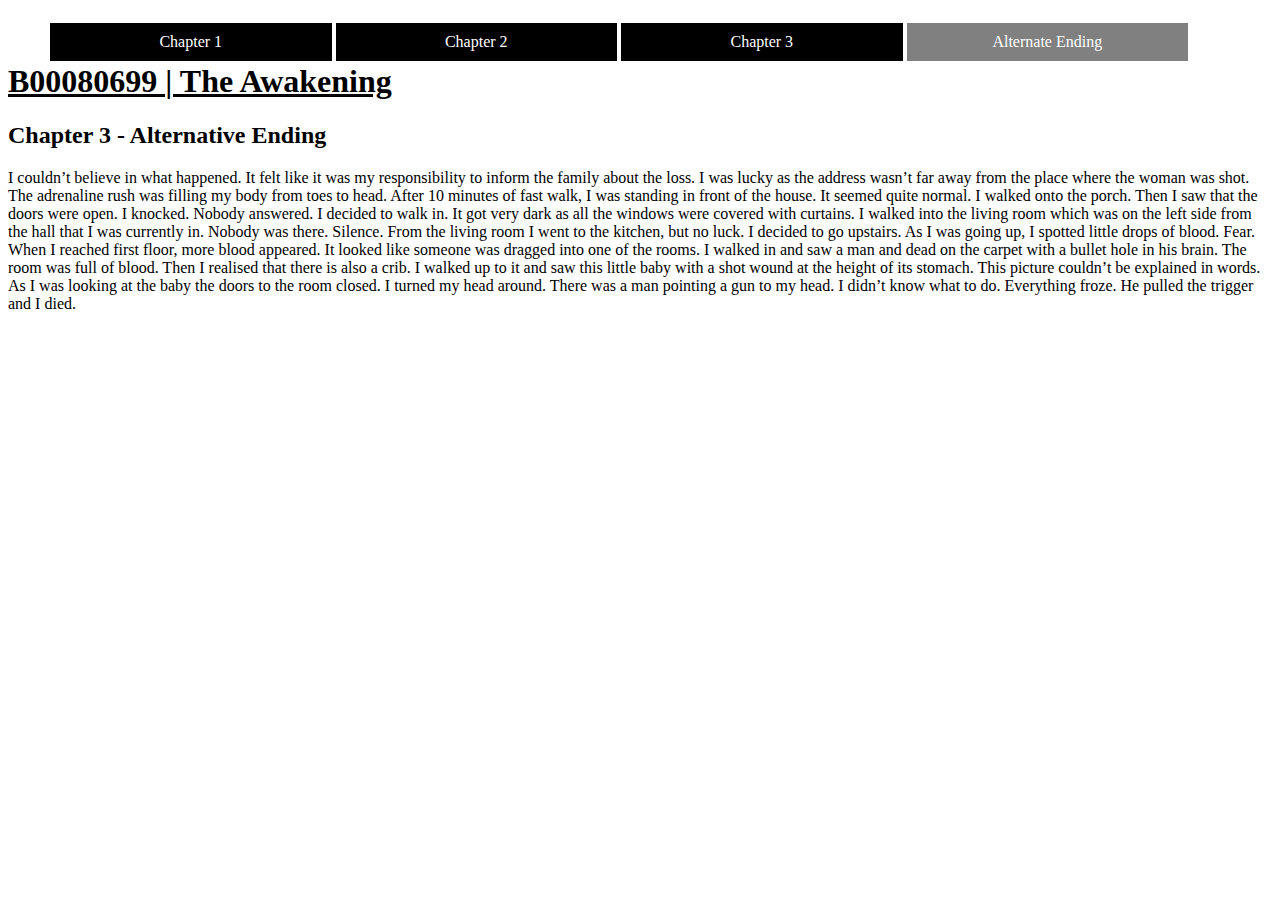
<file: public/alt_ending.html>
<!--
Created by Jakub Badacz B00080699.
Date: 02/04/2017
Time: 16:40
-->
<!DOCTYPE html>
<html lang="en">
<head>
    <meta charset="UTF-8">
    <title>Chapter 3 - Alternative Ending</title>
    <style>
        @import "css/style.css";
    </style>
</head>
<body>
<nav>
    <ul>
        <li><a href="chapter1.html">Chapter 1</a></li>
        <li><a href="chapter2.html">Chapter 2</a></li>
        <li><a href="chapter3.html">Chapter 3</a></li>
        <li><a href="alt_ending.html" class="current">Alternate Ending</a></li>
    </ul>
</nav>
<h1>B00080699 | The Awakening</h1>
<h2>Chapter 3 - Alternative Ending</h2>
<p>
    I couldn’t believe in what happened. It felt like it was my responsibility to inform the family about the loss.
    I was lucky as the address wasn’t far away from the place where the woman was shot. The adrenaline rush was filling my body from toes to head.
    After 10 minutes of fast walk, I was standing in front of the house. It seemed quite normal. I walked onto the porch.
    Then I saw that the doors were open. I knocked. Nobody answered. I decided to walk in. It got very dark as all the windows were covered with curtains.
    I walked into the living room which was on the left side from the hall that I was currently in. Nobody was there.
    Silence. From the living room I went to the kitchen, but no luck. I decided to go upstairs.
    As I was going up, I spotted little drops of blood. Fear. When I reached first floor, more blood appeared.
    It looked like someone was dragged into one of the rooms. I walked in and saw a man and dead on the carpet with a bullet hole in his brain.
    The room was full of blood. Then I realised that there is also a crib.
    I walked up to it and saw this little baby with a shot wound at the height of its stomach. This picture couldn’t be explained in words.
    As I was looking at the baby the doors to the room closed.
    I turned my head around. There was a man pointing a gun to my head.
    I didn’t know what to do. Everything froze. He pulled the trigger and I died.
</p>
</body>
</html>
</file>
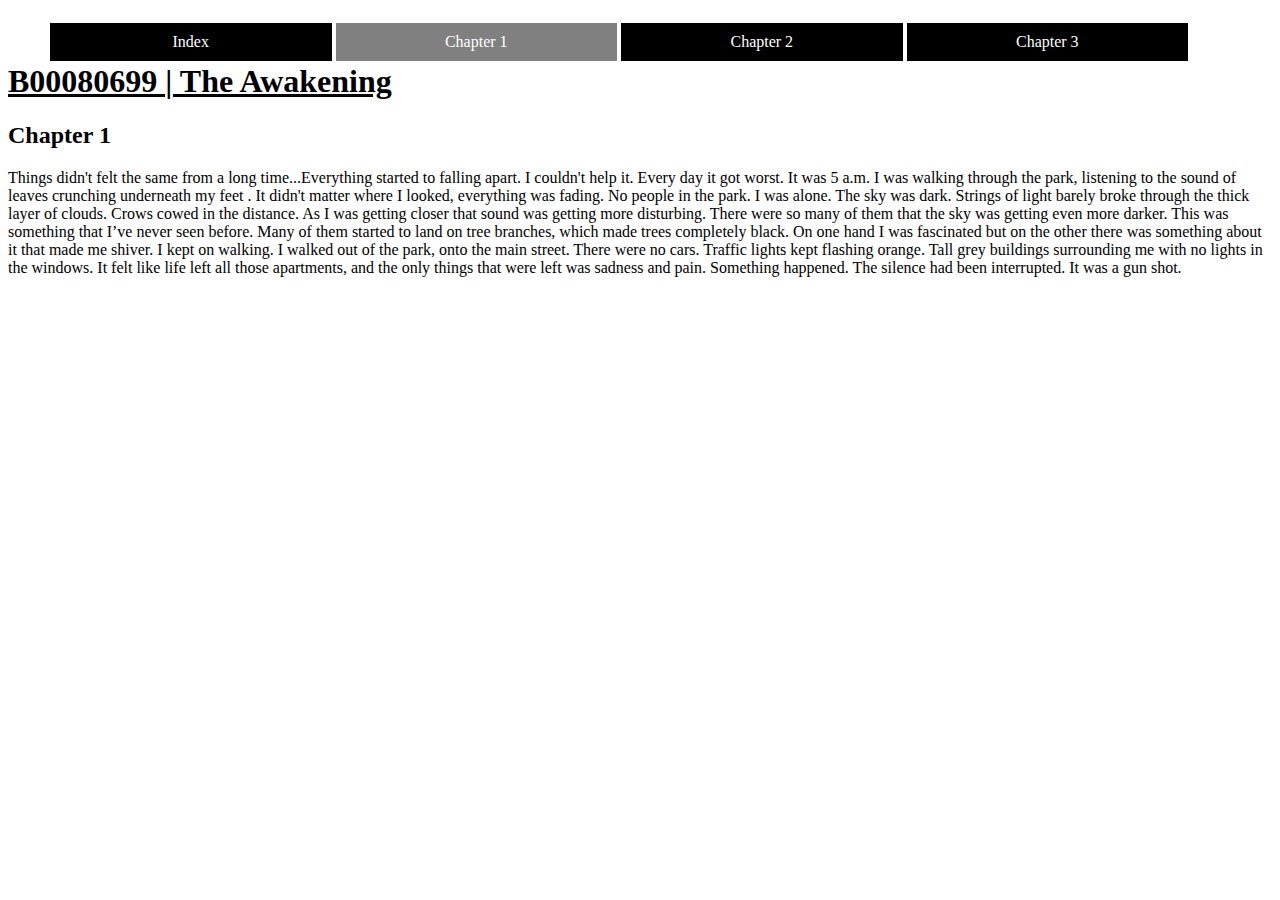
<file: public/chapter1.html>
<!--
Created by Jakub Badacz B00080699.
Date: 19/02/2017
Time: 00:13
-->
<!DOCTYPE html>
<html lang="en">
<head>
    <meta charset="UTF-8">
    <title>Chapter 1</title>
    <style>
        @import "css/style.css";
    </style>
</head>
<body>
<nav>
    <ul>
        <li><a href="../index.html">Index</a></li>
        <li><a href="chapter1.html" class="current">Chapter 1</a></li>
        <li><a href="chapter2.html">Chapter 2</a></li>
        <li><a href="chapter3.html">Chapter 3</a></li>
    </ul>
</nav>
<body>
<h1>B00080699 | The Awakening</h1>
<h2>Chapter 1</h2>
<p>Things didn't felt the same from a long time...Everything started to falling apart. I couldn't help it. Every day it got worst.
    It was 5 a.m. I was walking through the park, listening to the sound of leaves crunching underneath my feet .
    It didn't matter where I looked, everything was fading. No people in the park. I was alone. The sky was dark.
    Strings of light barely broke through the thick layer of clouds. Crows cowed in the distance.
    As I was getting closer that sound was getting more disturbing.
    There were so many of them that the sky was getting even more darker.
    This was something that I’ve never seen before. Many of them started to land on tree branches, which made trees completely black.
    On one hand I was fascinated but on the other there was something about it that made me shiver.
    I kept on walking. I walked out of the park, onto the main street. There were no cars.
    Traffic lights kept flashing orange. Tall grey buildings surrounding me with no lights in the windows.
    It felt like life left all those apartments, and the only things that were left was sadness and pain.
    Something happened. The silence had been interrupted. It was a gun shot.</p>
</body>
</html>
</file>
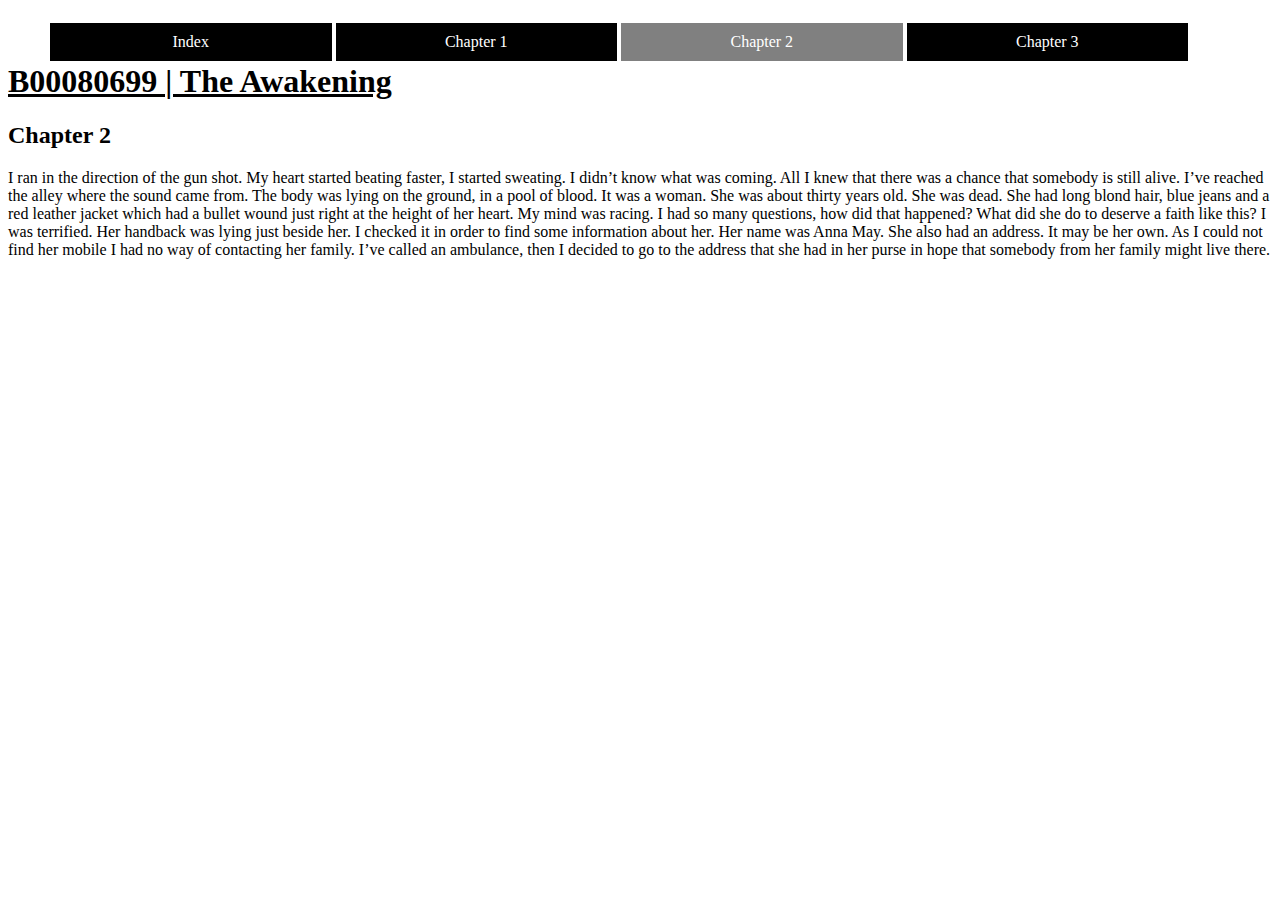
<file: public/chapter2.html>
<!--
Created by Jakub Badacz B00080699.
Date: 12/03/2017
Time: 23:06
-->
<!DOCTYPE html>
<html lang="en">
<head>
    <meta charset="UTF-8">
    <title>Chapter 2</title>
    <style>
        @import "css/style.css";
    </style>
</head>
<body>
<nav>
    <ul>
        <li><a href="../index.html">Index</a></li>
        <li><a href="chapter1.html">Chapter 1</a></li>
        <li><a href="chapter2.html" class="current">Chapter 2</a></li>
        <li><a href="chapter3.html">Chapter 3</a></li>
    </ul>
</nav>
<h1>B00080699 | The Awakening</h1>
<h2>Chapter 2</h2>
<p>I ran in the direction of the gun shot. My heart started beating faster, I started sweating.
    I didn’t know what was coming.
    All I knew that there was a chance that somebody is still alive. I’ve reached the alley where the sound came from.
    The body was lying on the ground, in a pool of blood. It was a woman. She was about thirty years old. She was dead.
    She had long blond hair, blue jeans and a red leather jacket which had a bullet wound just right at the height of her heart.
    My mind was racing. I had so many questions, how did that happened? What did she do to deserve a faith like this?
    I was terrified. Her handback was lying just beside her. I checked it in order to find some information about her.
    Her name was Anna May. She also had an address. It may be her own. As I could not find her mobile I had no way of contacting her family.
    I’ve called an ambulance, then I decided to go to the address that she had in her purse in hope that somebody from her family might live there.</p>
</body>
</body>
</html>
</file>
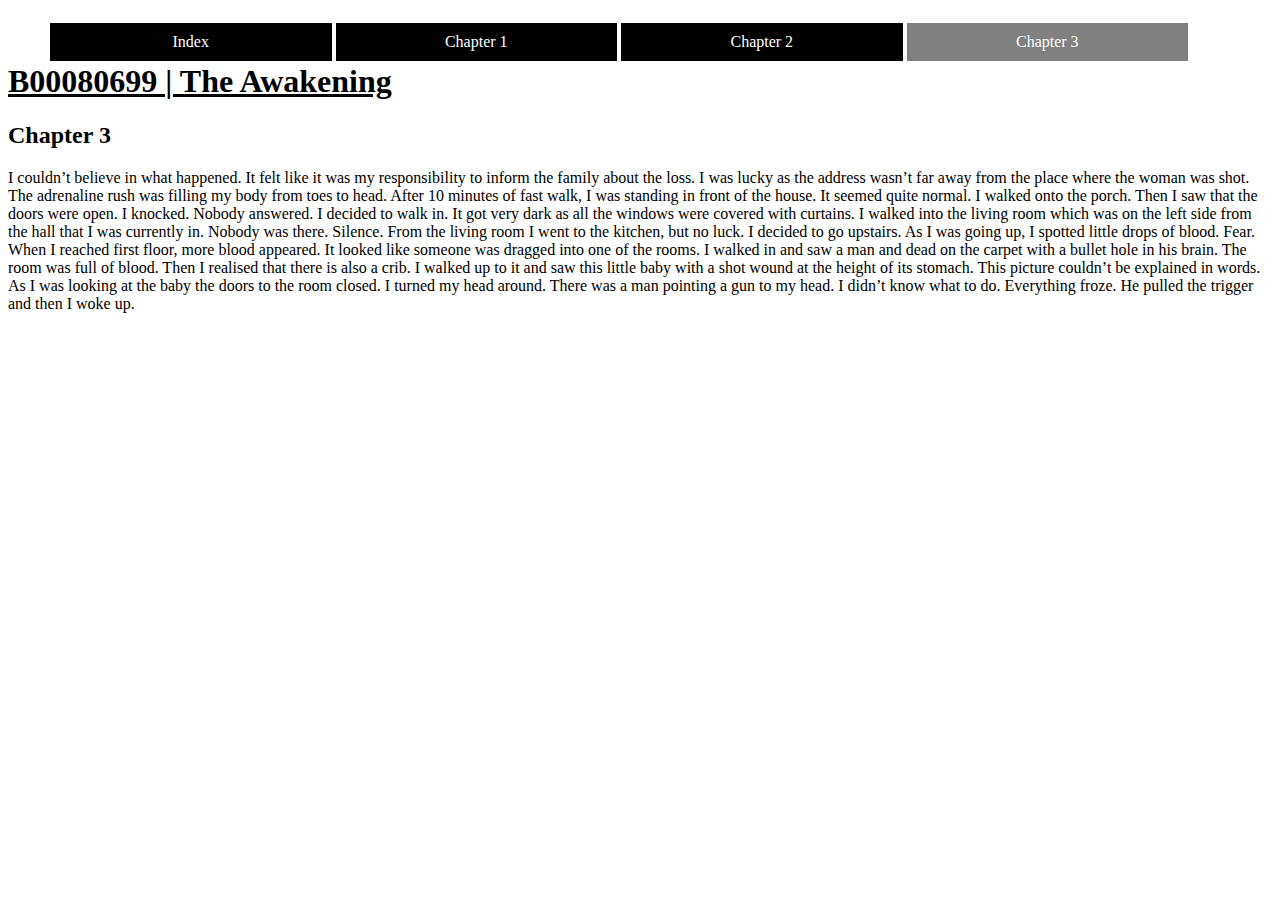
<file: public/chapter3.html>
<!--
Created by Jakub Badacz B00080699.
Date: 26/03/2017
Time: 22:21
-->
<!DOCTYPE html>
<html lang="en">
<head>
    <meta charset="UTF-8">
    <title>Chapter 3</title>
    <style>
        @import "css/style.css";
    </style>
</head>
<body>
<nav>
    <ul>
        <li><a href="../index.html">Index</a></li>
        <li><a href="chapter1.html">Chapter 1</a></li>
        <li><a href="chapter2.html">Chapter 2</a></li>
        <li><a href="chapter3.html" class="current">Chapter 3</a></li>
    </ul>
</nav>
<h1>B00080699 | The Awakening</h1>
<h2>Chapter 3</h2>
<p>
    I couldn’t believe in what happened. It felt like it was my responsibility to inform the family about the loss.
    I was lucky as the address wasn’t far away from the place where the woman was shot. The adrenaline rush was filling my body from toes to head.
    After 10 minutes of fast walk, I was standing in front of the house. It seemed quite normal. I walked onto the porch.
    Then I saw that the doors were open. I knocked. Nobody answered. I decided to walk in. It got very dark as all the windows were covered with curtains.
    I walked into the living room which was on the left side from the hall that I was currently in. Nobody was there.
    Silence. From the living room I went to the kitchen, but no luck. I decided to go upstairs.
    As I was going up, I spotted little drops of blood. Fear. When I reached first floor, more blood appeared.
    It looked like someone was dragged into one of the rooms. I walked in and saw a man and dead on the carpet with a bullet hole in his brain.
    The room was full of blood. Then I realised that there is also a crib.
    I walked up to it and saw this little baby with a shot wound at the height of its stomach. This picture couldn’t be explained in words.
    As I was looking at the baby the doors to the room closed.
    I turned my head around. There was a man pointing a gun to my head.
    I didn’t know what to do. Everything froze. He pulled the trigger and then I woke up.
</p>
</body>
</html>
</file>
